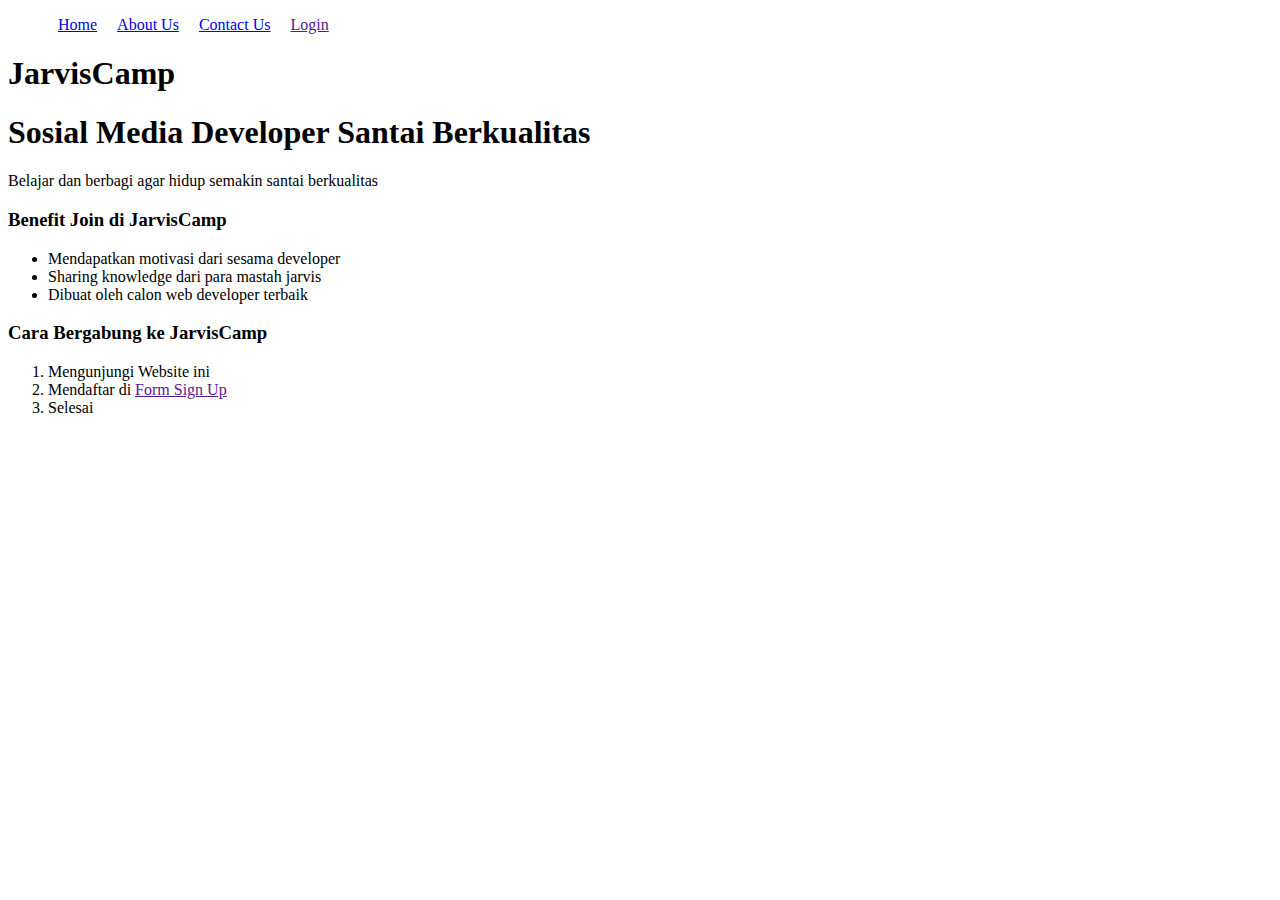
<file: index.html>
<!DOCTYPE html>
<html lang="en">
<head>
    <meta charset="UTF-8">
    <meta name="viewport" content="width=device-width, initial-scale=1.0">
    <link rel="stylesheet" href="style.css">
    <title>Tugas Web Developer pertemuan 01 - Jarviscamp batch 05</title>
</head>
<body>
    <nav>
        <ul>
            <li><a href="home.html">Home</a></li>
            <li><a href="about_us.html">About Us</a></li>
            <li><a href="contact_us.html">Contact Us</a></li>
            <li><a href="">Login</a></li>
        </ul>
    </nav>
       <h1>JarvisCamp</h1>
       <h1>Sosial Media Developer Santai Berkualitas</h1>
       <p>Belajar dan berbagi agar hidup semakin santai berkualitas</p>
       <h3>Benefit Join di JarvisCamp</h3>
       <ul>
            <li>Mendapatkan motivasi dari sesama developer</li>
            <li>Sharing knowledge dari para mastah jarvis</li>
            <li>Dibuat oleh calon web developer terbaik</li>
       </ul>      
       <h3>Cara Bergabung ke JarvisCamp</h3>
       <ol>
            <li>Mengunjungi Website ini</li>
            <li>Mendaftar di <a href="">Form Sign Up</a></li>
            <li>Selesai</li>
       </ol>                                                                                    
</body>
</html>
</file>
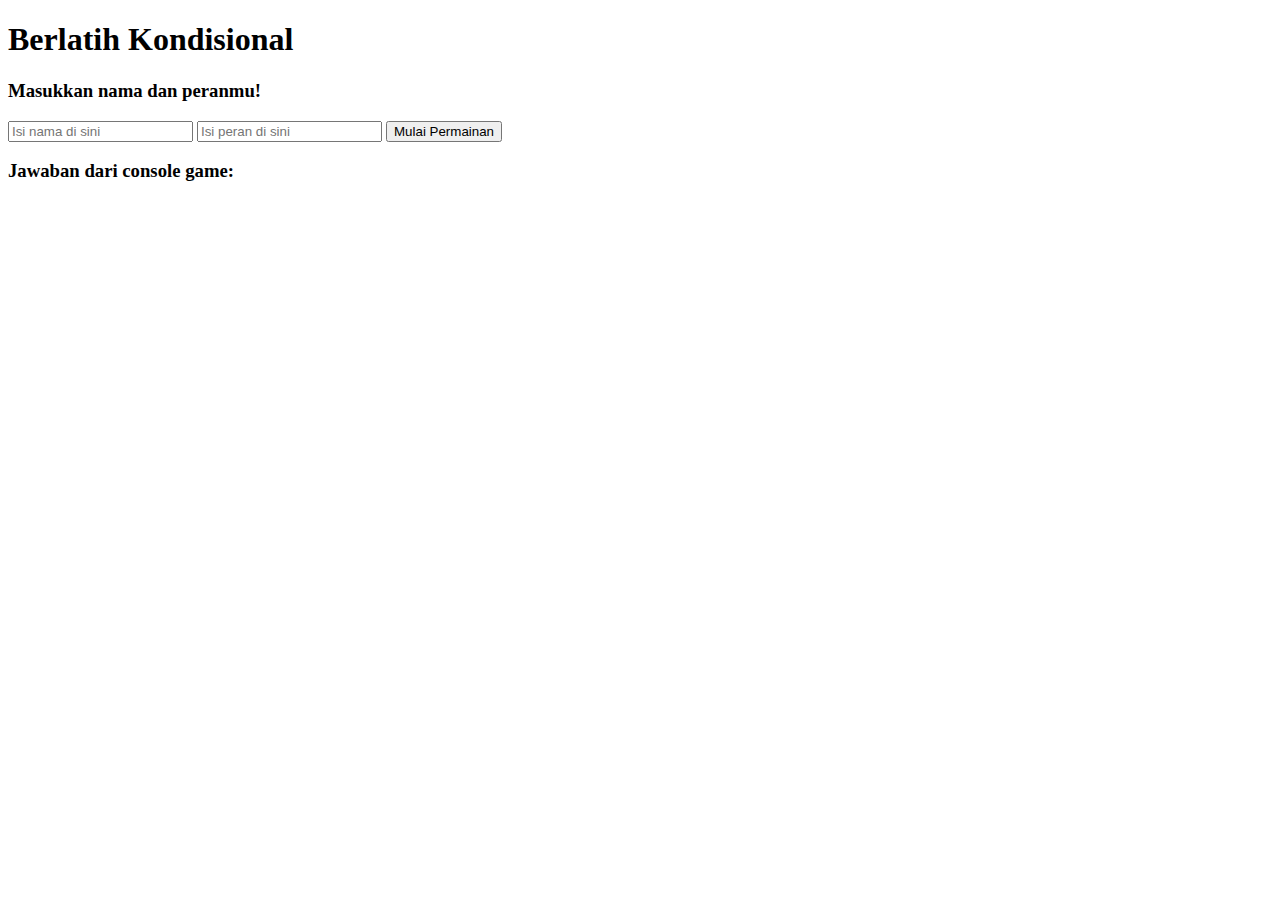
<file: kondisional/kondisional.html>
<!DOCTYPE html>
<html lang="en">

<head>
    <meta charset="UTF-8">
    <meta name="viewport" content="width=device-width, initial-scale=1.0">
    <meta http-equiv="X-UA-Compatible" content="ie=edge">
    <title>Conditional HTML</title>
</head>

<body>
    <h1>Berlatih Kondisional</h1>

    <h3>Masukkan nama dan peranmu!</h3>
    <form action="#" id="formConditional">
        <input type="text" id="name" placeholder="Isi nama di sini">
        <input type="text" id="role" placeholder="Isi peran di sini">
        <input type="submit" value="Mulai Permainan">
    </form>

    <h3>Jawaban dari console game: </h3>
    <div id="jawaban">

    </div>
</body>

<script>
    var form = document.getElementById("formConditional")
    var jawaban = document.getElementById("jawaban")

    form.addEventListener("submit", function(e) {
        e.preventDefault()

        /* 
            ATURAN PERMAINAN 
            // Output untuk Input nama = '' dan peran = ''
            // => "Nama harus diisi!"
    
            //Output untuk input jika nama != '' dan peran = ''
            // => "Halo Mikael, Pilih peranmu untuk memulai game!"
    
            //Output untuk Input jika nama != '' dan peran 'Penyihir'
            // => "Selamat datang di Dunia Werewolf, Nina"
            // => "Halo Penyihir Nina, kamu dapat melihat siapa yang menjadi Werewolf!"
    
            //Output untuk Input jika nama != '' dan peran 'Werewolf'
            // => "Selamat datang di Dunia Werewolf, Danu"
            // "Halo Werewolf Danu, kamu dapat memilih siapa yang akan kamu makan malam ini!"
    
            //Output untuk Input jika nama != '' dan peran 'Rakjel'
            // => "Selamat datang di Dunia Werewolf, Zero"
            // => "Halo Rakjel Zero, Kamu menjadi rakyat jelata "
    
            PETUNJUK MENGERJAKAN
            1. Buat Kondisional agar output dari konsol sesuai yang diharapkan
            2. masukkan lah jawaban dari kondisi yang diberikan oleh User ke dalam variabel jawabanKonsol
        */

        // Tuliskan Code kamu di sini
        var name = document.getElementById("name").value
        var role = document.getElementById("role").value
            // buatlah kondisional berdasarkan dua variabel di atas yaitu name dan role, ketentuannya dapat dibaca di atas



        var jawabanKonsol // = jawaban dari kondisional di-assign di sini
            // Code Sampai sini
            if(!name && !role){
                jawabanKonsol = 'Nama harus diisi!';
            }else if(name && !role){
                jawabanKonsol = 'Halo '+name+', Pilih peranmu untuk memulai game!';
            }else if(name && role === 'penyihir'){
                jawabanKonsol = 'Selamat datang di Dunia Werewolf, '+name+', <br> Halo Penyihir '+name+', kamu dapat melihat siapa yang menjadi Werewolf! '
            }else if(name && role === 'Werewolf'){
                jawabanKonsol = 'Selamat datang di Dunia Werewolf, '+name+', <br> Halo Werewolf '+name+', kamu dapat memilih siapa yang akan kamu makan malam ini!'
            }else if(name && role === 'Rakjel'){
                jawabanKonsol = 'Selamat datang di Dunia Werewolf, '+name+', <br> Halo Rakjel '+name+', Kamu menjadi rakyat jelata'
            }
            

        jawaban.innerHTML = jawabanKonsol
    })
</script>

</html>
</file>
<file: style.css>
nav ul{
    display: flex;
}
nav ul li{
    margin-left: 10px;
    margin-right: 10px;
    list-style: none;
}
</file>
